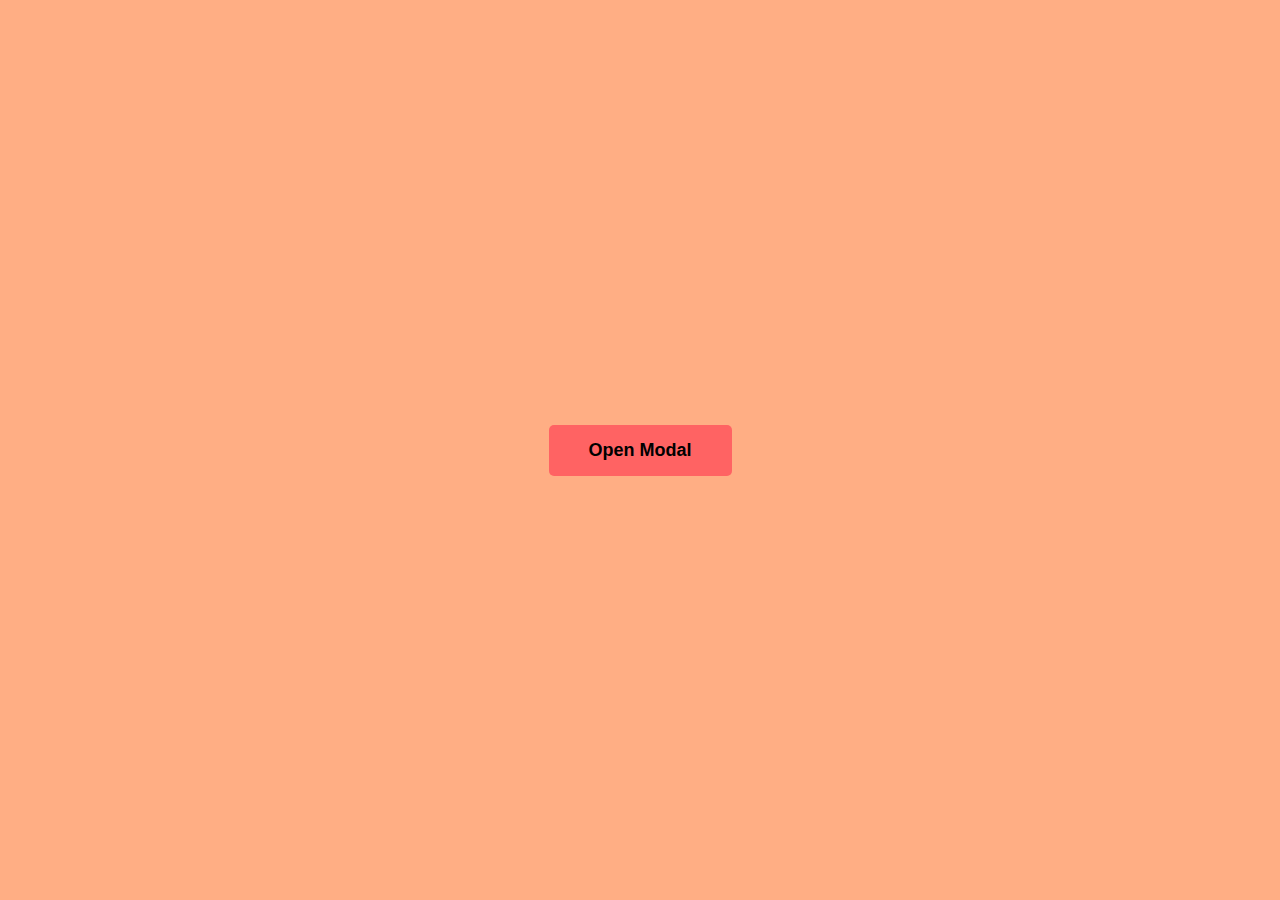
<file: modal/index.html>
<!DOCTYPE html>
<html lang="en">

<head>
  <meta charset="UTF-8">
  <meta name="viewport" content="width=device-width, initial-scale=1.0">
  <link rel="stylesheet" href="style.css">
  <script defer src="main.js"></script>
  <title>Modal</title>
</head>

<body>
  <main class="wrapper">
    <button class="open-modal">Open Modal</button>
    <div class="card hidden">
      <div class="top-icons">
        <img class="cross" src="./x-icon.svg" alt="Exit icon">
      </div>
      <div class="main-content">
        <h1>Create a post</h1>
        <p>Share posts across multiple social channels to increase the reach of your brand and track how people engage with your content</p>
        <div class="input-container">
          <label for="campaign">Campaign Name</label>
          <input id="campaign" type="text" placeholder="Ex. Get 50% off">
        </div>
        <button>Continue</button>
      </div>
    </div>
  </main>

</body>
</html>
</file>
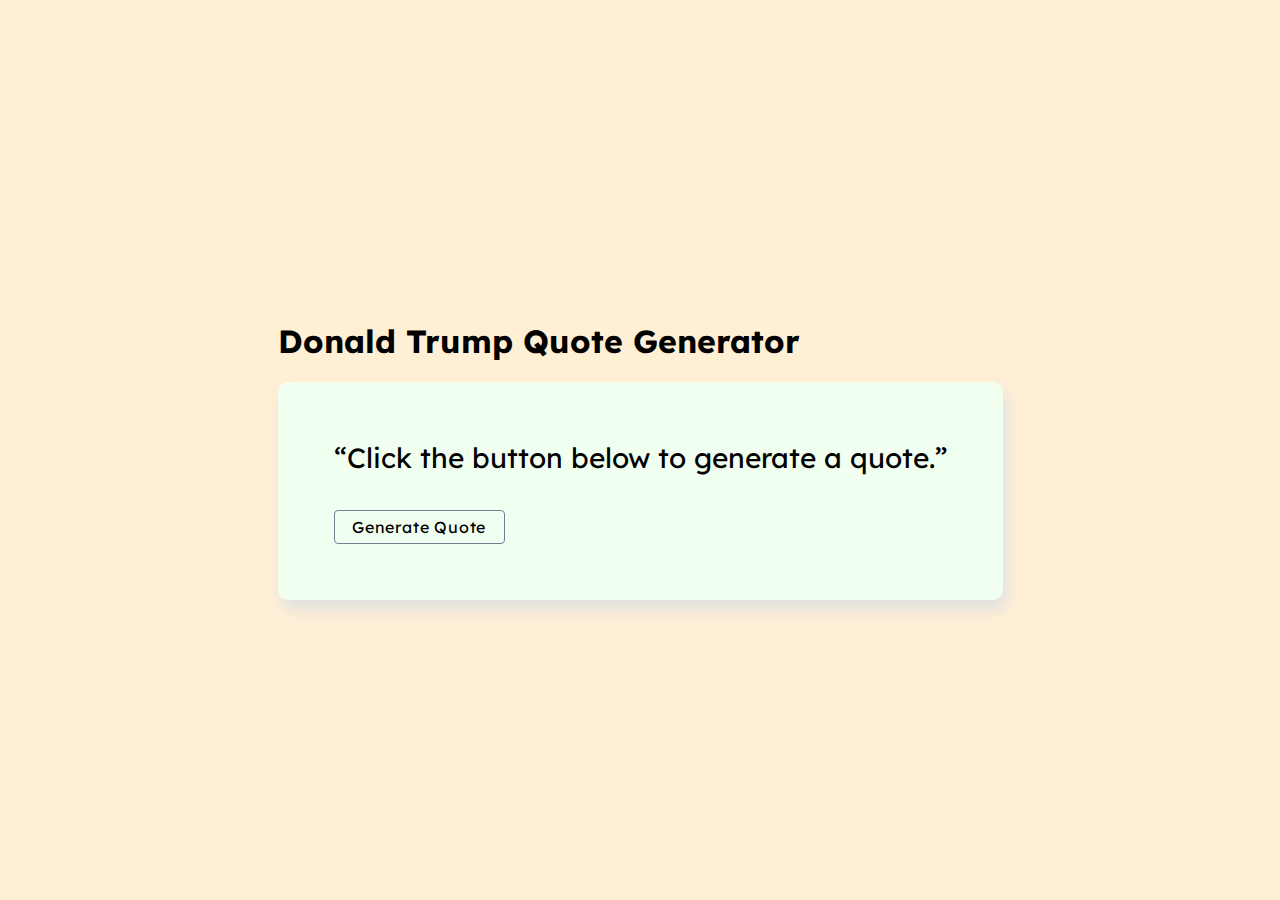
<file: quote-generator/index.html>
<!DOCTYPE html>
<html lang="en">
  <head>
    <meta charset="UTF-8" />
    <meta http-equiv="X-UA-Compatible" content="IE=edge" />
    <meta name="viewport" content="width=device-width, initial-scale=1.0" />
    <link rel="preconnect" href="https://fonts.gstatic.com" />
    <link
      href="https://fonts.googleapis.com/css2?family=Lexend:wght@400;600&display=swap"
      rel="stylesheet"
    />
    <link rel="stylesheet" href="./style.css" />
    <title>Donald Trump Quote Generator</title>
  </head>
  <body>
    <h1>Donald Trump Quote Generator</h1>
    <div class="quote__card">
      <q class="quote__text">Click the button below to generate a quote.</q>
      <button class="quote__generate">Generate Quote</button>
    </div>
    <script src="./main.js"></script>
  </body>
</html>
</file>
<file: modal/style.css>
:root {
  --clr-primary: #ff6363;
  --clr-selection: #ffae84;
}

::selection {
  background: var(--clr-selection);
  color: white;
}

*::before, *::after, * {
  box-sizing: inherit;
  margin: 0;
  padding: 0;
}

html { box-sizing: border-box; }


body {
  background: var(--clr-selection);
  font-family: 'Inter', sans-serif;
}

.wrapper {
  display: flex;
  justify-content: center;
  align-items: center;
  height: 100vh;
}

.hidden { display: none; }

.card {
  background: #FFF;
  border-radius: 10px;
  width: 650px;
  height: 485px;
  box-shadow: 0px 28px 52px rgba(138, 47, 0, 0.28);
}

.top-icons {
  display: flex;
  justify-content: flex-end;
  align-items: center;
  padding: 25px 25px 0 25px;
}

.top-icons img { cursor: pointer; }

.top-icons .bg-fill { 
  background: #f0f0f3;
  padding: 5px;
  border-radius: 5px;
  box-sizing: content-box;
}

.main-content { padding: 40px 100px; }

.main-content h1 {
  font-weight: bold;
  font-size: 28px;
}

.main-content p {
  color: hsl(0, 0%, 36%);
  margin-top: 15px;
  line-height: 1.5;
}

.input-container {
  display: flex;
  flex-direction: column;
  padding-top: 30px;
}

.input-container label {
  font-size: 16px;
  font-weight: 600;
  margin-bottom: 5px;
}

.input-container input {
  border-radius: 5px;
  padding: 15px;
  margin-top: 5px;
  margin-bottom: 30px;
  outline: none;
  border: 2px solid #CACAE3;
  font-family: inherit;
  transition: border-color 90ms ease-in-out;
}

.input-container input:focus {
  border-color: var(--clr-primary);
}

button {
  border: none;
  background: var(--clr-primary);
  color: black;
  padding: 15px 40px;
  font-family: inherit;
  font-size: 18px;
  font-weight: bold;
  border-radius: 5px;
  cursor: pointer;
}

@media (max-width: 502px) {
  .card { min-height: 620px; }
}

@media (max-width: 768px) {
  .card { transform: scale(0.8) }
}
</file>
<file: quote-generator/style.css>
body {
  display: grid;
  place-content: center;
  margin: 0 1.5em;
  height: 100vh;
  font-family: 'Lexend', sans-serif;
  background: papayawhip;
}

.quote__card {
  background: honeydew;
  padding: 3.5em;
  border-radius: 10px;
  box-shadow: 4px 10px 16px hsl(0, 0%, 88%);
}

.quote__text {
  display: block;
  max-width: 25em;
  font-size: 28px;
  line-height: 1.4;
}

.quote__generate {
  padding: 0.4em 1.1em;
  border: 1px solid slategrey;
  margin-top: 2em;
  border-radius: 4px;
  background: none;
  font-family: inherit;
  font-size: inherit;
  letter-spacing: 0.8px;
  cursor: pointer;
  transition: background-color 250ms;
}

.quote__generate:hover {
  background-color: slategrey;
  color: white;
}
</file>
